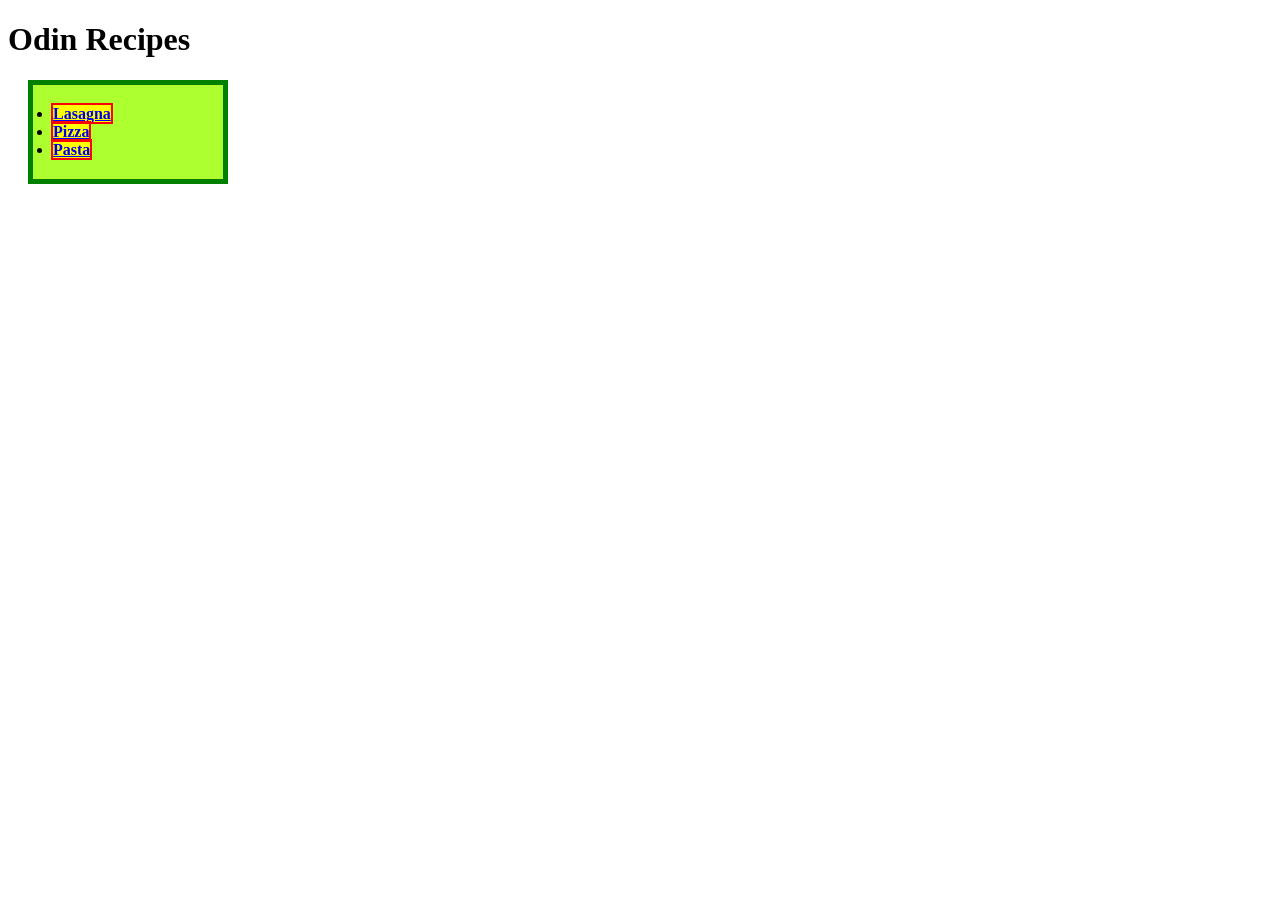
<file: index.html>
<!DOCTYPE html>
<html lang="en">
<head>
    <meta charset="UTF-8">
    <meta name="viewport" content="width=device-width, initial-scale=1.0">
    <title>Home</title>
    <link rel="stylesheet" href="style.css">
</head>
<body>
    <h1>Odin Recipes</h1>

    <ul class="recipes">
        <li><a href="recipes/lasagna.html" class="box">Lasagna</a></li>
        <li><a href="recipes/pizza.html" class="box">Pizza</a></li>
        <li><a href="recipes/pasta.html" class="box">Pasta</a></li>
    </ul>

    
</body>
</html>
</file>
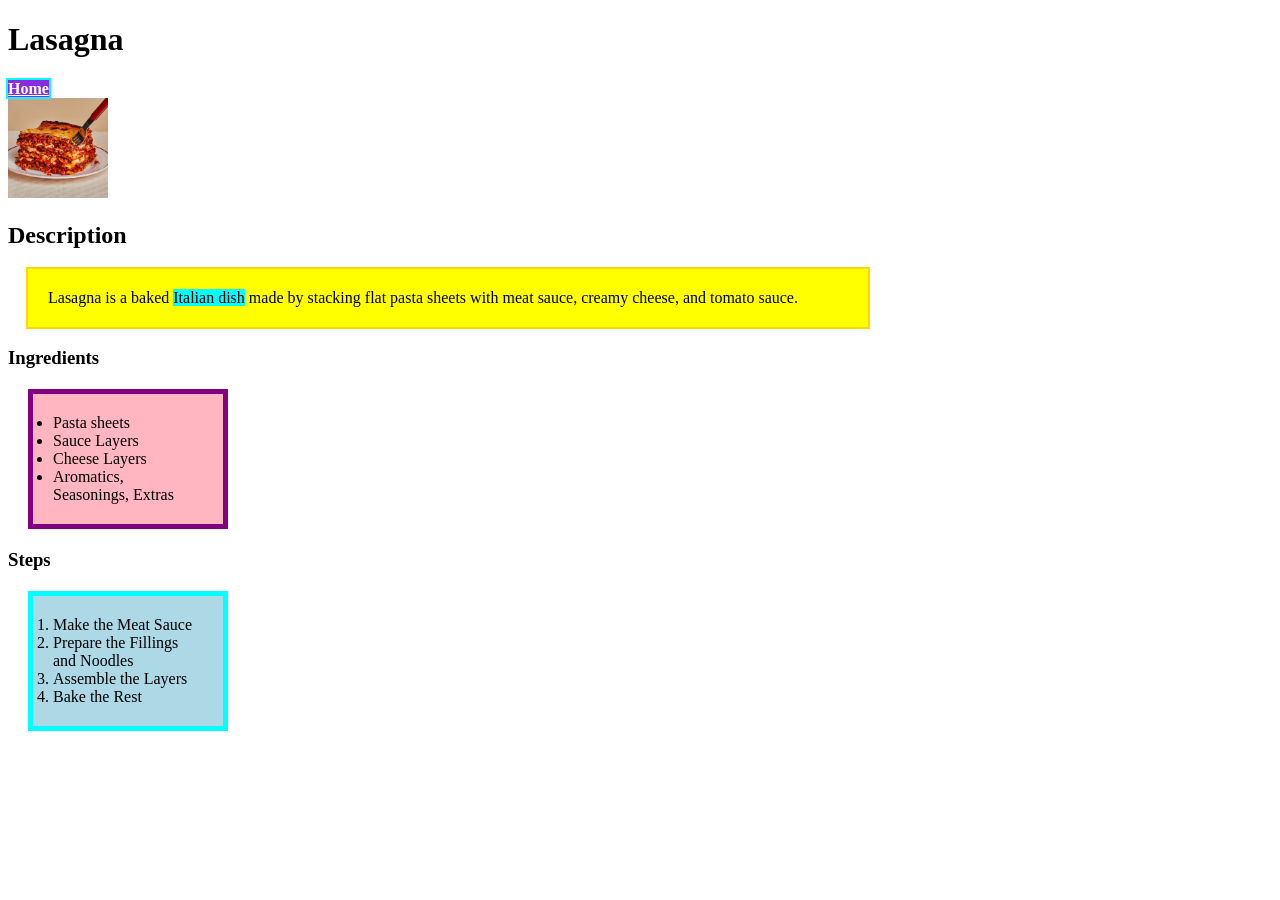
<file: recipes/lasagna.html>
<!DOCTYPE html>
<html lang="en">
<head>
    <meta charset="UTF-8">
    <meta name="viewport" content="width=device-width, initial-scale=1.0">
    <title>Lasagna</title>
    <link rel="stylesheet" href="../style.css">
</head>
<body>
    <h1>Lasagna</h1>

    <a href="../index.html" class="home">Home</a>
    
    <br>

    <img src="../images/lasagna.jpeg" alt="" width="100" height="100">

    <h2>Description</h2>

    <p>Lasagna is a baked <span class="highlight"> Italian dish</span> made by stacking flat pasta sheets with meat sauce, creamy cheese, and tomato sauce.</p>
    
    <h3>Ingredients</h3>
    <ul>
        <li>Pasta sheets</li>
        <li>Sauce Layers</li>
        <li>Cheese Layers</li>
        <li>Aromatics, Seasonings, Extras</li>
    </ul>

    <h3>Steps</h3>
    <ol>
        <li>Make the Meat Sauce</li>
        <li>Prepare the Fillings and Noodles</li>
        <li>Assemble the Layers</li>
        <li>Bake the Rest</li>
    </ol>
</body>
</html>
</file>
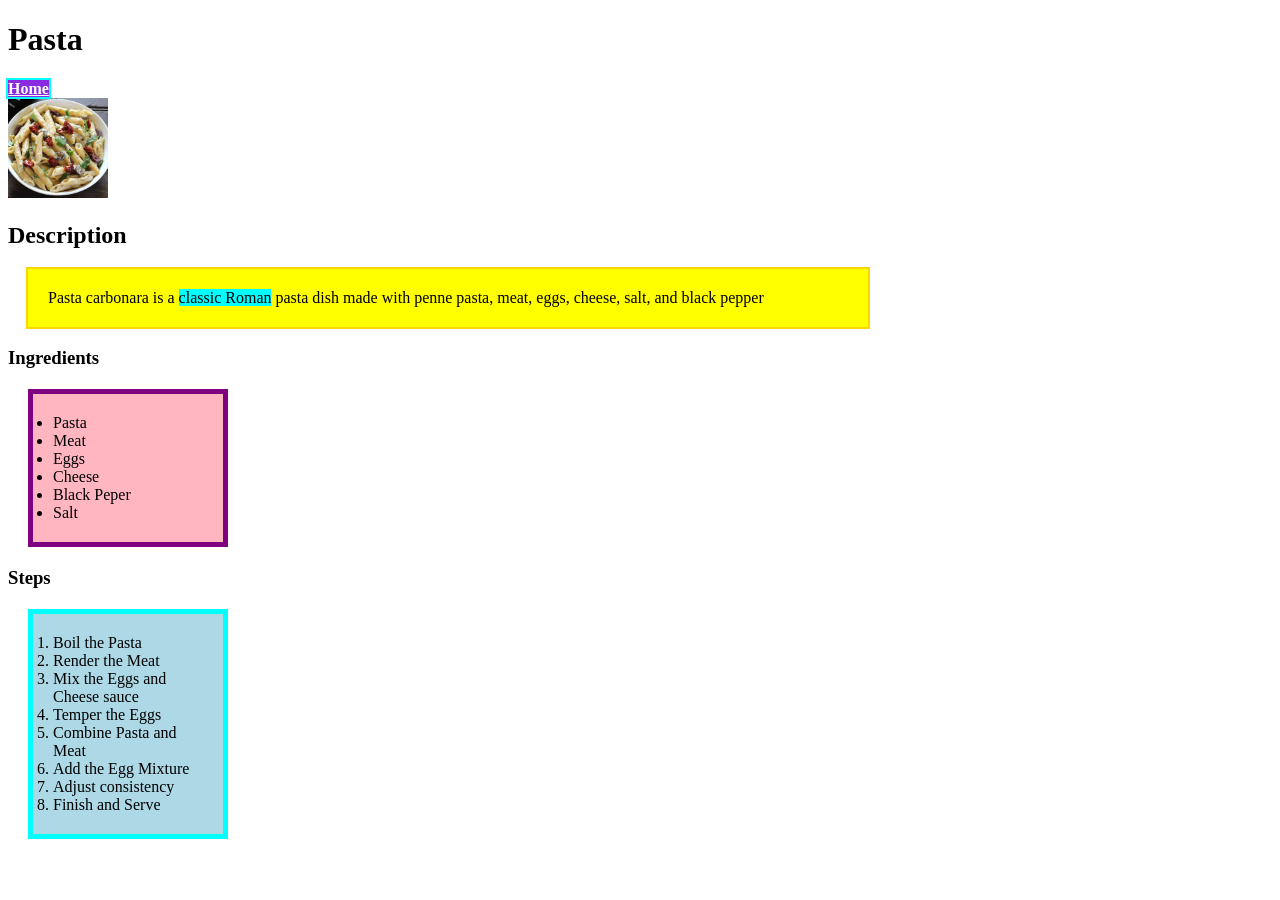
<file: recipes/pasta.html>
<!DOCTYPE html>
<html lang="en">
<head>
    <meta charset="UTF-8">
    <meta name="viewport" content="width=device-width, initial-scale=1.0">
    <title>Pasta</title>
    <link rel="stylesheet" href="../style.css">
</head>
<body>
    <h1>Pasta</h1>

    <a href="../index.html" class="home">Home</a>

    <br>

    <img src="../images/pasta.jpg" alt="" width="100" height="100">

    <h2>Description</h2>

    <p>Pasta carbonara is a <span class="highlight">classic Roman</span> pasta dish made with penne pasta, meat, eggs, cheese, salt, and black pepper</p>

    <h3>Ingredients</h3>
    <ul>
        <li>Pasta</li>
        <li>Meat</li>
        <li>Eggs</li>
        <li>Cheese</li>
        <li>Black Peper</li>
        <li>Salt</li>
    </ul>

    <h3>Steps</h3>
    <ol>
        <li>Boil the Pasta</li>
        <li>Render the Meat</li>
        <li>Mix the Eggs and Cheese sauce</li>
        <li>Temper the Eggs</li>
        <li>Combine Pasta and Meat</li>
        <li>Add the Egg Mixture</li>
        <li>Adjust consistency</li>
        <li>Finish and Serve</li>
    </ol>
</body>
</html>
</file>
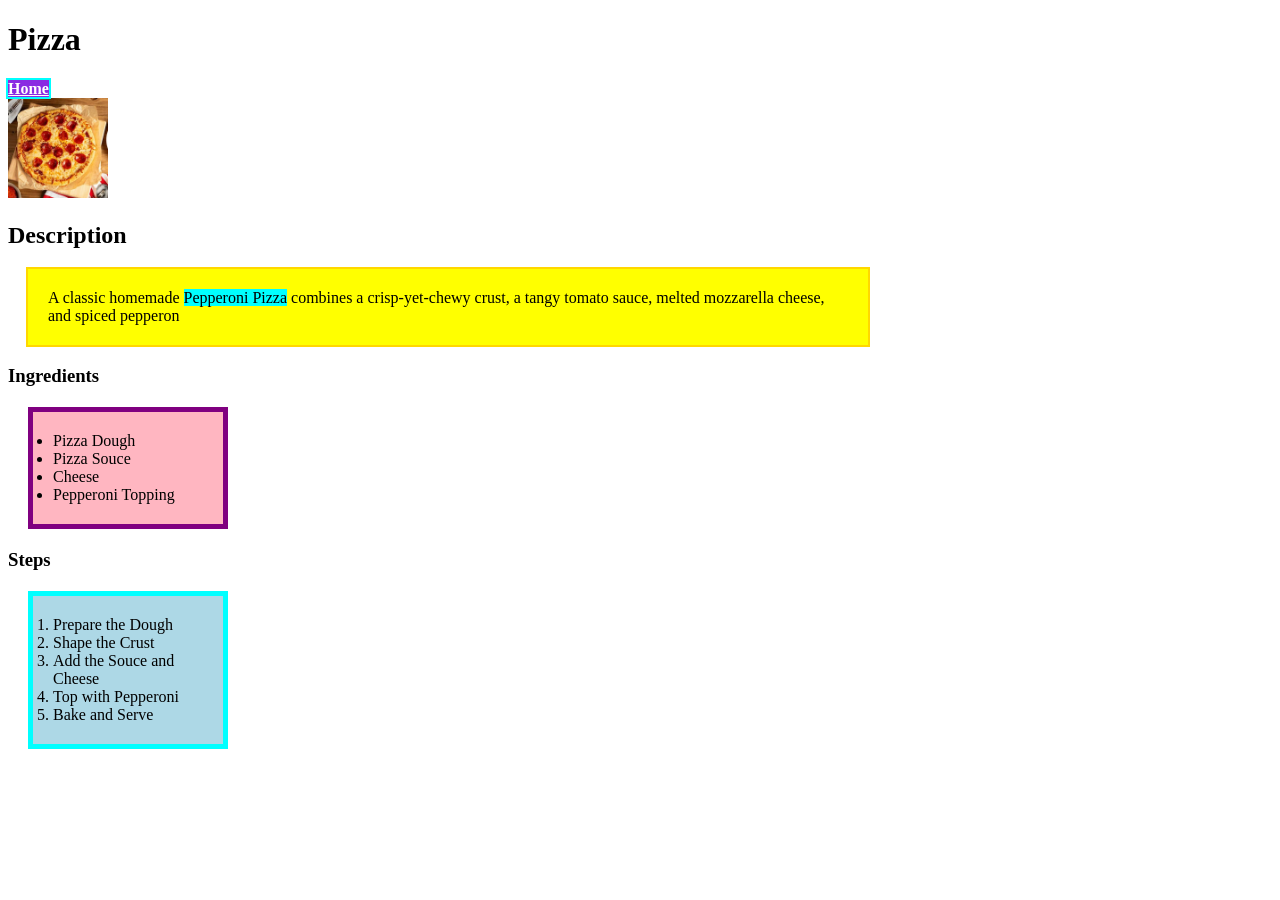
<file: recipes/pizza.html>
<!DOCTYPE html>
<html lang="en">
<head>
    <meta charset="UTF-8">
    <meta name="viewport" content="width=device-width, initial-scale=1.0">
    <title>Pizza</title>
    <link rel="stylesheet" href="../style.css">
</head>
<body>
    <h1>Pizza</h1>

    <a href="../index.html" class="home">Home</a>
    
    <br>

    <img src="../images/pizza.jpeg" alt="" width="100" height="100">

    <h2>Description</h2>

    <p>A classic homemade <span class="highlight">Pepperoni Pizza</span> combines a crisp-yet-chewy crust, a tangy tomato sauce, melted mozzarella cheese, and spiced pepperon</p>

    <h3>Ingredients</h3>
    <ul>
        <li>Pizza Dough</li>
        <li>Pizza Souce</li>
        <li>Cheese</li>
        <li>Pepperoni Topping</li>
    </ul>

    <h3>Steps</h3>
    <ol>
        <li>Prepare the Dough</li>
        <li>Shape the Crust</li>
        <li>Add the Souce and Cheese</li>
        <li>Top with Pepperoni</li>
        <li>Bake and Serve</li>
    </ol>
</body>
</html>
</file>
<file: style.css>
.recipes{
    box-sizing: border-box;
    margin: 20px;
    padding: 20px;
    border: 5px solid green;
    background-color: greenyellow;

}

.box{
    outline: 2px solid red;
    background-color: yellow;
    font-weight: bold;
}


.home  {
    outline: 2px solid cyan;
    font-weight: bold;
    background-color: blueviolet;
    color: white;
}

.highlight{
    background-color: aqua;
}

ul{
    box-sizing: border-box;
    width: 200px;
    margin: 20px;
    padding: 20px;
    border: 5px solid purple;
    background-color: lightpink;
}

ol{
    box-sizing: border-box;
    width: 200px;
    margin: 20px;
    padding: 20px;
    border: 5px solid cyan;
    background-color: lightblue;
}

p{
    outline: 2px solid gold;
    padding: 20px;
    margin: 20px;
    width: 800px;
    background-color: yellow;
}
</file>
